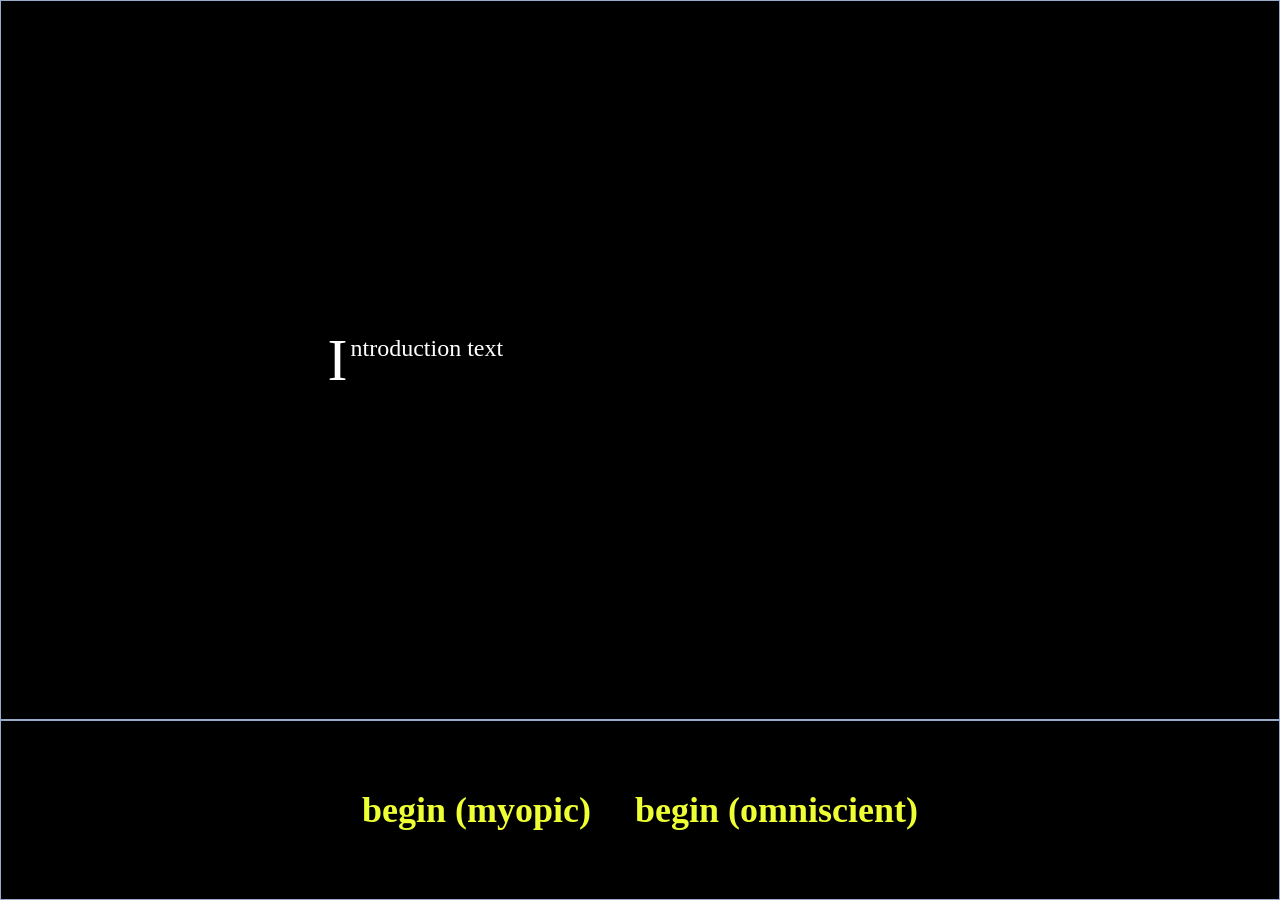
<file: index.html>
<html>
  <head>
    <script src="jquery.js"></script>
    <title>Origins</title>
    <link rel="stylesheet" type="text/css" href="game.css">
  </head>
  <body>
    <table width=100% height=100% id="intro">
      <tr>
	<td>
	  <div class="intro">
	    <span class="dropcap">I</span>ntroduction text
	  </div>
	</td>
      </tr>
      <tr>
	<td height=20%>
          <div class="button" id="beginMyopicBtn">
            begin (myopic)</div>
          <div class="button" id="beginOmniscientBtn">
            begin (omniscient)</div>
	</td>
      </tr>
      <tr> </tr>
    </table>
    <table width=100% id="game">
      <tr height=90 >
	<td colspan=2>
	  <center>
	    <div class="toptext">
              <!-- Turns: <span id="turns"></span> -->
              <div id="title"><p>Story Title</p></div>
              <div id="subtitle"> <p>By [Authors]<br><br>
	    </div>
	    <div id="status">
	    </div>
	  </center>

	</td>
      </tr>
      <tr height=5%>
	<td width=50% valign="top" id="char1" class="char">	
    <span class="charname">Character 1</span>
	</td>
	<td width=50% valign="top" id="char2" class="char">	
    <span class="charname">Character 2</span>
	</td>
	<td width=30% valign="top" id="char3" class="char">
    <span class="charname">Character 3</span>
  </td>
      </tr>

      <tr valign="top">

  <td id="Alice">
    <br><br>
    <span id="prefixAlice">
      The package feels heavy, but you 
      <div class="choice" id="selectAlice"> keep it balanced</div> 
      against your left hip.
    </span>

    <p><div class="choice" id="choiceAliceA"></div></p>
    <p><div class="choice" id="choiceAliceB"></div></p>
    <a href="index.html" class="button" id="restartBtnAlice">Restart?</a>
    <br><br>

  </td>

  <td id="Bob">
    <br><br>
    <span id="prefixBob">
      You
      <div class="choice" id="selectBob">finish tightening your laces</div> 
      while waiting for the light to change.
    </span>

    <p><div class="choice" id="choiceBobA"></div></p>
    <p><div class="choice" id="choiceBobB"></div></p>
    <a href="index.html" class="button" id="restartBtnBob">Restart?</a>
    <br><br>
  </td>

      </tr>

      <tr id ="ending">
        <td colspan=2>
          <p id="ending_text"></p>
          <p>
    <a href="index.html" class="button" id="restartBtn">Restart?</a>
    </p>
        </td>
      </tr>
      </span>

    </table>
    <script src="game.js"></script>
  </body>
</html>
</file>
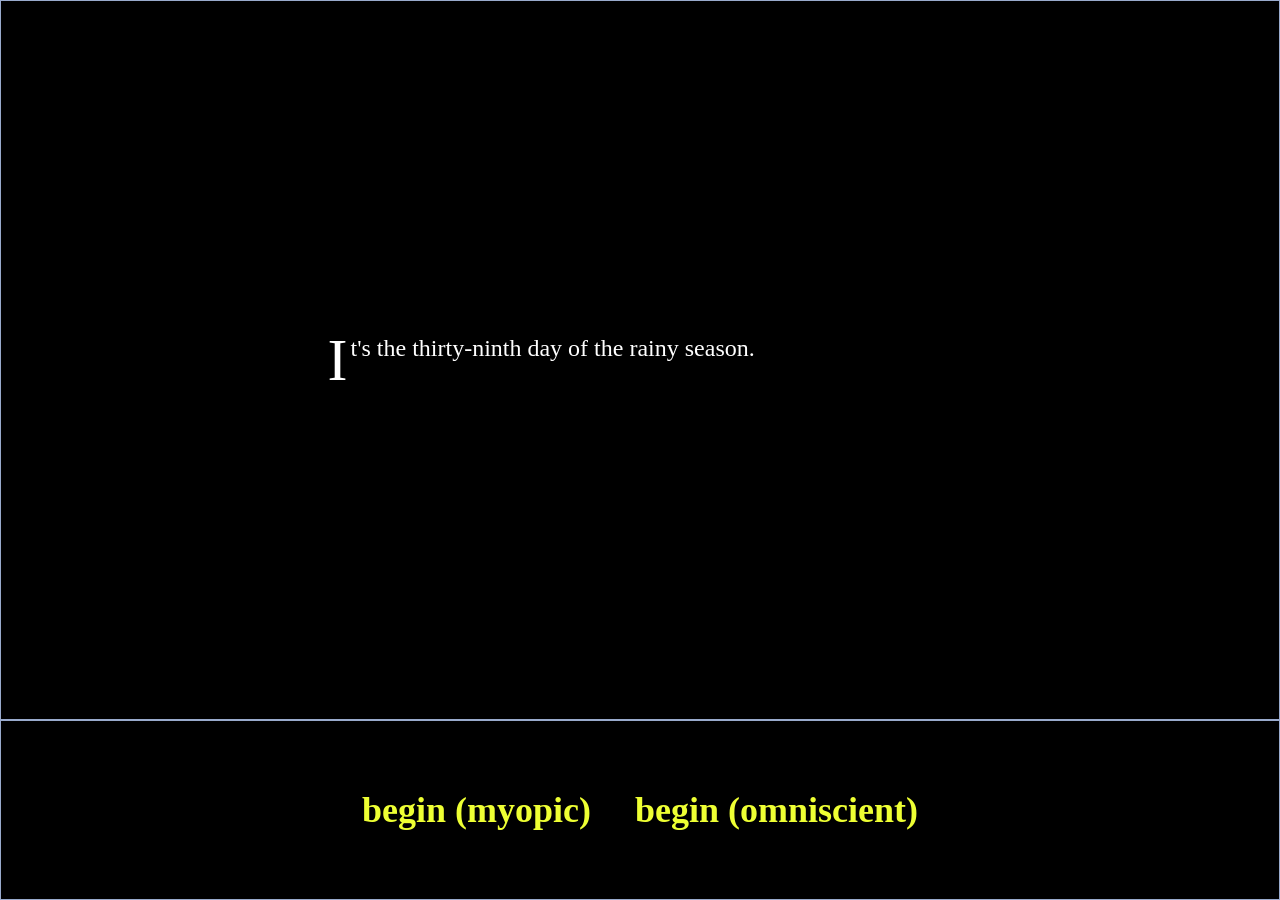
<file: origins/index.html>
<html>
  <head>
    <script src="jquery.js"></script>
    <title>Origins</title>
    <link rel="stylesheet" type="text/css" href="game.css">
  </head>
  <body>
    <table width=100% height=100% id="intro">
      <tr>
	<td>
	  <div class="intro">
	    <span class="dropcap">I</span>t's the thirty-ninth day of the rainy
      season.
	  </div>
	</td>
      </tr>
      <tr>
	<td height=20%>
          <div class="button" id="beginMyopicBtn">
            begin (myopic)</div>
          <div class="button" id="beginOmniscientBtn">
            begin (omniscient)</div>
	</td>
      </tr>
      <tr> </tr>
    </table>
    <table width=100% id="game">
      <tr height=90 >
	<td colspan=2>
	  <center>
	    <div class="toptext">
              <!-- Turns: <span id="turns"></span> -->
              <div id="title"><p>Origins</p></div>
              <div id="subtitle"> <p>Story by <a href="http://modgethanc.com/" target="_blank">
                Vincent Zeng</a> /
              Code &amp; Concept by <a
                href="http://www.cs.cmu.edu/~cmartens/" target="_blank">
                Chris Martens</a></p></div>
                <br><br>
	    </div>
	    <div id="status">
	    </div>
	  </center>

	</td>
      </tr>
      <tr height=5%>
	<td width=50% valign="top" id="char1" class="char">	
    <span class="charname">Courier</span>
	</td>
	<td width=50% valign="top" id="char2" class="char">	
    <span class="charname">Runner</span>
	</td>
      <!--
	<td width=30% valign="top" id="char3" class="char">
    <span class="charname">?</span>
  </td> -->
      </tr>

      <tr valign="top">

  <td id="Alice">
    <br><br>
    <span id="prefixAlice">
      The package feels heavy, but you 
      <div class="choice" id="selectAlice"> keep it balanced</div> 
      against your left hip.
    </span>

    <p><div class="choice" id="choiceAliceA"></div></p>
    <p><div class="choice" id="choiceAliceB"></div></p>
    <a href="index.html" class="button" id="restartBtnAlice">Restart?</a>
    <br><br>

  </td>

  <td id="Bob">
    <br><br>
    <span id="prefixBob">
      You
      <div class="choice" id="selectBob">finish tightening your laces</div> 
      while waiting for the light to change.
    </span>

    <p><div class="choice" id="choiceBobA"></div></p>
    <p><div class="choice" id="choiceBobB"></div></p>
    <a href="index.html" class="button" id="restartBtnBob">Restart?</a>
    <br><br>
  </td>

      </tr>

      <tr id ="ending">
        <td colspan=2>
          <p id="ending_text"></p>
          <p>
    <a href="index.html" class="button" id="restartBtn">Restart?</a>
    </p>
        </td>
      </tr>
      </span>

    </table>
    <script src="game.js"></script>
  </body>
</html>
</file>
<file: game.css>
body {
  background-color: #000;
  color: #fff;
  font-size: 24px;
}

a {
  color: #efa;
  text-decoration: none;
}

a:hover {
  text-decoration: underline;
 }

#title {
  font-size: 50px;
}

#subtitle {
  font-size: 14px;
  margin-top: -40px;
 }
.button {
 /*   border-radius: 20px; */
    background-color: #000;
    color: #ef3;
    font-weight: bold;
    text-align: center;
    padding: 10px 20px;
    display: inline-block;
    font-size: 36px;
    cursor: pointer;
}
.button:hover {
    background-color: #444;
}
.button:active {
    border: 1px solid #444;
    background-color: white;
    color: #444;
}
.chosen {
  font-style: italic;
  color: #f00;
}
.choice {
    font-size: 1em;
    background-color: #000;
    color: #ef3;
    font-weight: bold;
    display: inline-block;
    cursor: pointer;
}
.choice:hover {
    color: #444;
}
.choice:active {
    border: 1px solid #444;
    background-color: white;
    color: #444;
}

.charname {
  font-size: 30px;
}

body { margin: 0px; }
*  { 
  cursor: default; 
  /* border: 1px red solid; */
}
td { border: 1px solid #9ac; } 

table { border-spacing: 0px; } /* border-collapse: collapse; } */
.small {
    font-size: 9px;
}
td { text-align: center; 
     padding: 8px;}

.invisible td {
    border: 0px;
}

.dropcap { float: left; font-size: 60px; font-family: serif;
	   line-height: 50px; padding-right: 3px; padding-left: 3px;  }
.intro { 
  width: 50%; 
  margin: auto; 
  text-align: justify; 
  border: 0px; 
  font-size: 24px;
}
</file>
<file: origins/game.css>
body {
  background-color: #000;
  color: #fff;
  font-size: 24px;
}

a {
  color: #efa;
  text-decoration: none;
}

a:hover {
  text-decoration: underline;
 }

#title {
  font-size: 50px;
}

#subtitle {
  font-size: 14px;
  margin-top: -40px;
 }
.button {
 /*   border-radius: 20px; */
    background-color: #000;
    color: #ef3;
    font-weight: bold;
    text-align: center;
    padding: 10px 20px;
    display: inline-block;
    font-size: 36px;
    cursor: pointer;
}
.button:hover {
    background-color: #444;
}
.button:active {
    border: 1px solid #444;
    background-color: white;
    color: #444;
}
.chosen {
  font-style: italic;
  color: #f00;
}
.choice {
    font-size: 1em;
    background-color: #000;
    color: #ef3;
    font-weight: bold;
    display: inline-block;
    cursor: pointer;
}
.choice:hover {
    color: #444;
}
.choice:active {
    border: 1px solid #444;
    background-color: white;
    color: #444;
}

.charname {
  font-size: 30px;
}

body { margin: 0px; }
*  { 
  cursor: default; 
  /* border: 1px red solid; */
}
td { border: 1px solid #9ac; } 

table { border-spacing: 0px; } /* border-collapse: collapse; } */
.small {
    font-size: 9px;
}
td { text-align: center; 
     padding: 8px;}

.invisible td {
    border: 0px;
}

.dropcap { float: left; font-size: 60px; font-family: serif;
	   line-height: 50px; padding-right: 3px; padding-left: 3px;  }
.intro { 
  width: 50%; 
  margin: auto; 
  text-align: justify; 
  border: 0px; 
  font-size: 24px;
}
</file>
